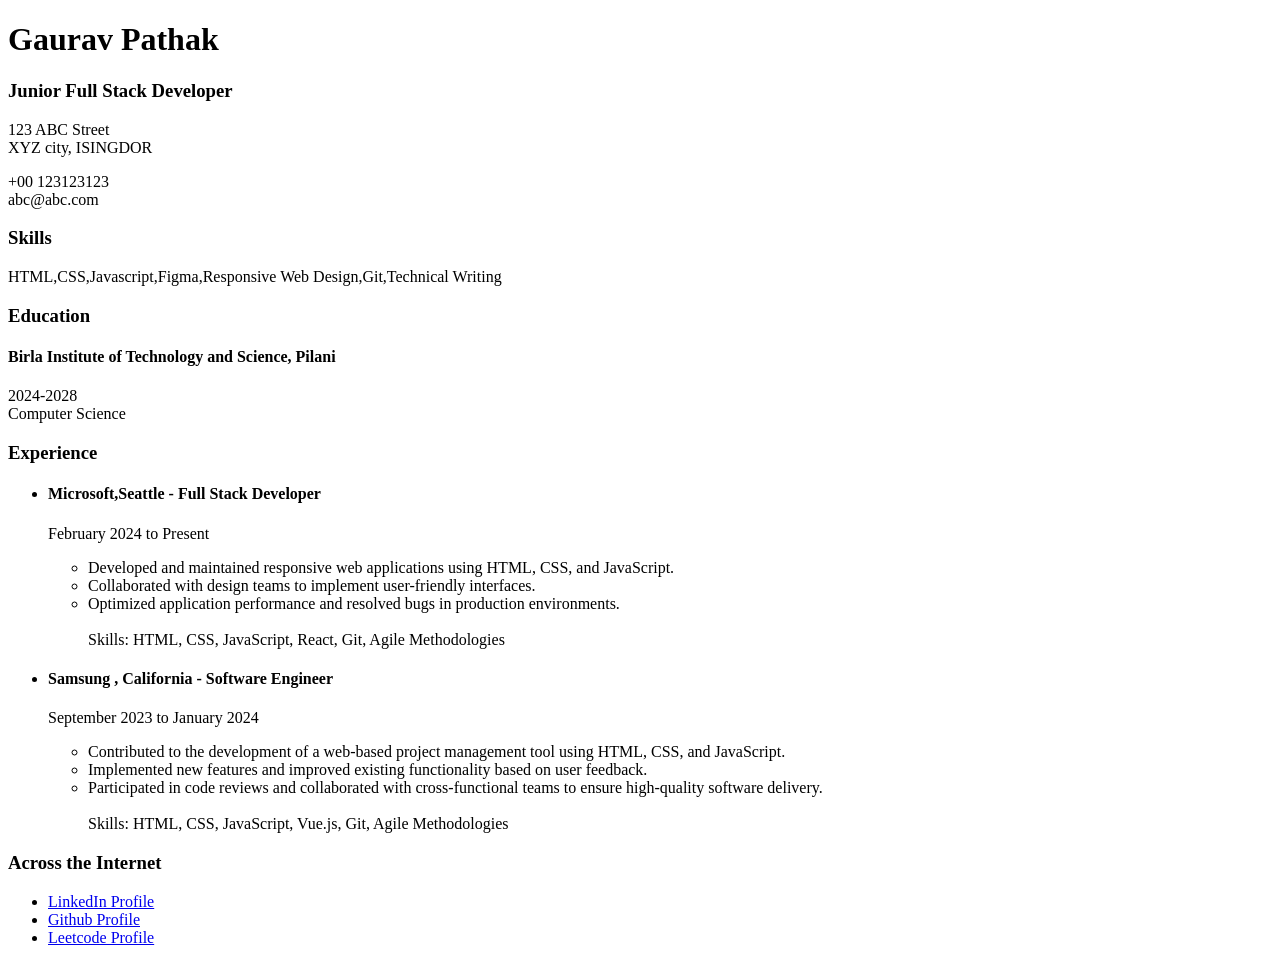
<file: htmlCV/index.html>
<!DOCTYPE html>
<html lang="en">
<head>
    <meta charset="UTF-8">
    <meta name="viewport" content="width=device-width, initial-scale=1.0">
    <title>HTML only CV</title>
</head>
<body>
    <h1>Gaurav Pathak</h1>
    <h3>Junior Full Stack Developer</h3>
    <section> 
        <p>
            123 ABC Street <br>
            XYZ city, ISINGDOR</p>
            <p>
            +00 123123123 <br>
            abc@abc.com
        </p>
    </section>
<h3>Skills</h3>
<section>
    <p>HTML,CSS,Javascript,Figma,Responsive Web Design,Git,Technical Writing</p>
</section>
<h3>Education</h3>
<section>
    <h4>Birla Institute of Technology and Science, Pilani</h4>
    2024-2028 <br>
    Computer Science
    <br>

</section>
<h3>Experience</h3>
<section><p>
    <ul>
   <li> <h4>Microsoft,Seattle - Full Stack Developer</h4> </li>
    February 2024 to Present
    </p>
    <p>
        <ul>
        <li>Developed and maintained responsive web applications using HTML, CSS, and JavaScript.</li>
        <li>Collaborated with design teams to implement user-friendly interfaces.</li>
        <li>Optimized application performance and resolved bugs in production environments.</li>
        <br>
        Skills: HTML, CSS, JavaScript, React, Git, Agile Methodologies
        </ul>
    </p>
    <li><h4>Samsung , California - Software Engineer</h4></li>
    September 2023 to January 2024
    <p>
        <ul>
            <li>
            Contributed to the development of a web-based project management tool using HTML, CSS, and JavaScript.</li>
            <li>Implemented new features and improved existing functionality based on user feedback.</li>
            <li>Participated in code reviews and collaborated with cross-functional teams to ensure high-quality software delivery.</li>
                <br>
        Skills: HTML, CSS, JavaScript, Vue.js, Git, Agile Methodologies
        </ul>
        </ul>
    </p>
</section>
<section>
    <h3>Across the Internet</h3>
    <p>
        <ul>
            <li>
                <a href="https://www.linkedin.com/in/gaurav-pathak-2959681bb">LinkedIn Profile</a>
            </li>
            <li>
                <a href="https://github.com/GauravPathak09">Github Profile</a>
            </li>
            <li>
                <a href="https://leetcode.com/u/PathakG/">Leetcode Profile</a>
            </li>
        </ul>
    </p>
</section>
</body>
</html>
</file>
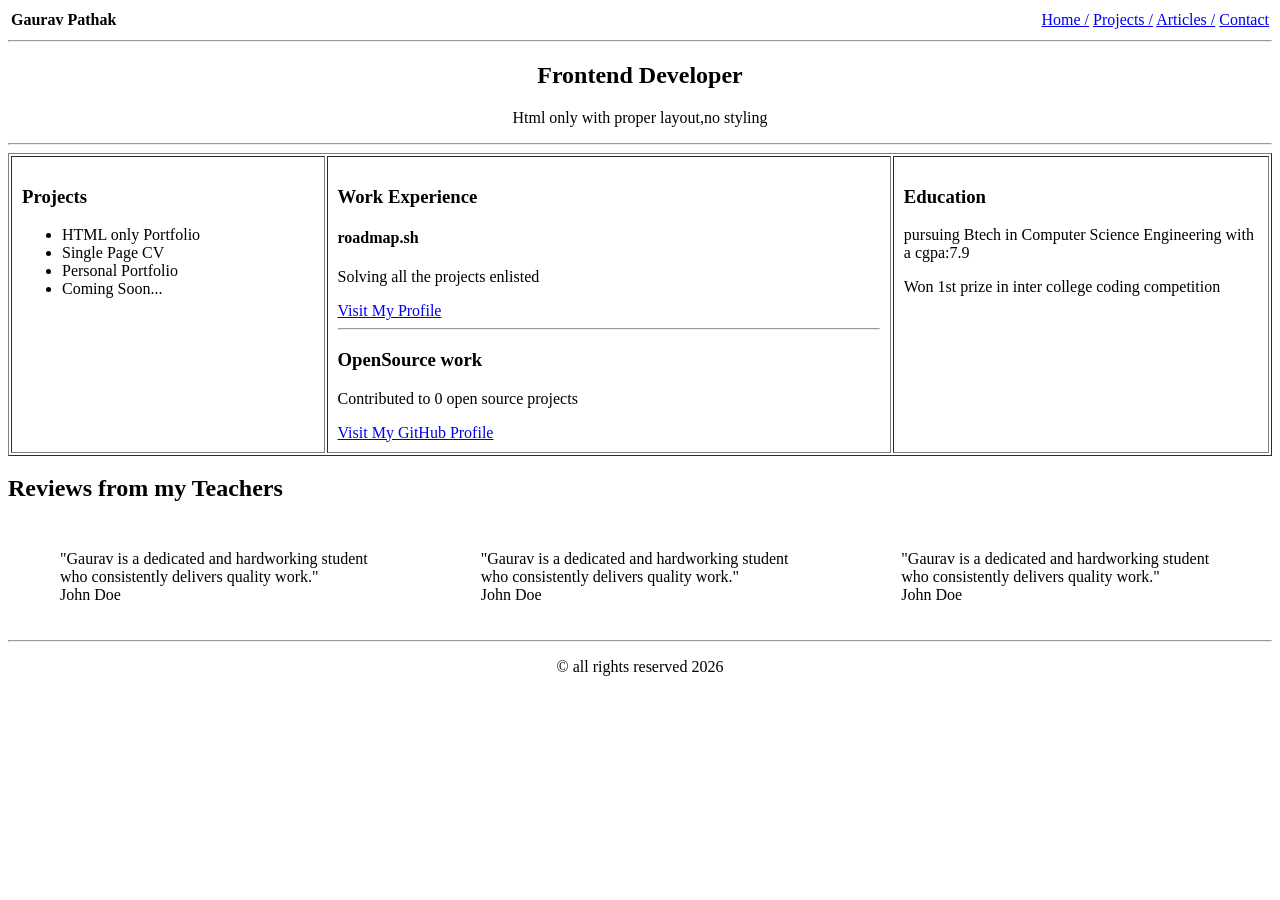
<file: HTMLwebsite/index.html>
<!DOCTYPE html>
<html lang="en">
<head>
    <meta charset="UTF-8">
    <meta name="viewport" content="width=device-width, initial-scale=1.0">
    <title>Gaurav Pathak - Simple HTML Website</title>
    <meta name="description" content="A simple website made only with HTML.">
    <meta name="keywords" content="Frontend Developer, HTML Portfolio, Web Engineering">
    <meta name="author" content="Gaurav Pathak">
</head>
<body>
    <header>
        <table width="100%">
            <tr>
                <td><strong>Gaurav Pathak</strong></td>
                <td align="right">
                    <nav>
                       <a href="index.html">Home /</a>
                        <a href="projects.html">Projects /</a>
                        <a href="article.html">Articles /</a>
                        <a href="contact.html">Contact</a>
                    </nav>
                </td>
            </tr>

        </table>
    </header>
    <hr> <section id="hero" style="text-align: center;">
        <h1>Frontend Developer</h1>
        <p>Html only with proper layout,no styling</p>
    </section>
    <hr>
    <main>
    <table border="1" width="100%" cellpadding="10">
        <tr>
            <td valign="top" width="25%">
                <h3>Projects</h3>
                <ul>
                    <li>HTML only Portfolio</li>
                    <li>Single Page CV</li>
                    <li>Personal Portfolio</li>
                    <li>Coming Soon...</li>
                </ul>
            </td>
            <td valign="top" width="45%">
                <h3>Work Experience</h3>
                <h4>roadmap.sh</h4>      
                <p>Solving all the projects enlisted</p>
                <a href="https://roadmap.sh/u/tribalcheif">Visit My Profile</a>
                <hr>
                <h3>OpenSource work</h3>
                <p>Contributed to 0 open source projects</p>
                <a href="https://github.com/GauravPathak09">Visit My GitHub Profile</a> 
                      
            </td>
            <td valign="top" width="35%">
                <h3>Education</h3>
                <p>pursuing Btech in Computer Science Engineering with a cgpa:7.9 </p>
                <p>
                    Won 1st prize in inter college coding competition
                </p>
            </td>
        </tr>
    </table>
    </main>
    <section id="reviews">
        <h2>Reviews from my Teachers</h2>
        <table width="100%" cellpadding="10">
            <tr>
                <td width="33%">
                    <blockquote>"Gaurav is a dedicated and hardworking student who consistently delivers quality work."
                        <footer>John Doe</footer>
                    </blockquote>
                </td>
                 <td width="33%">
                    <blockquote>"Gaurav is a dedicated and hardworking student who consistently delivers quality work."
                        <footer>John Doe</footer>
                    </blockquote>
                </td>
                 <td width="33%">
                    <blockquote>"Gaurav is a dedicated and hardworking student who consistently delivers quality work."
                        <footer>John Doe</footer>
                    </blockquote>
                </td>
            </tr>
        </table>
    </section>
    <hr>
    <footer style="text-align: center;">
    <p>&copy; all rights reserved 2026</p>
</footer>
    </body>
</html>
</file>
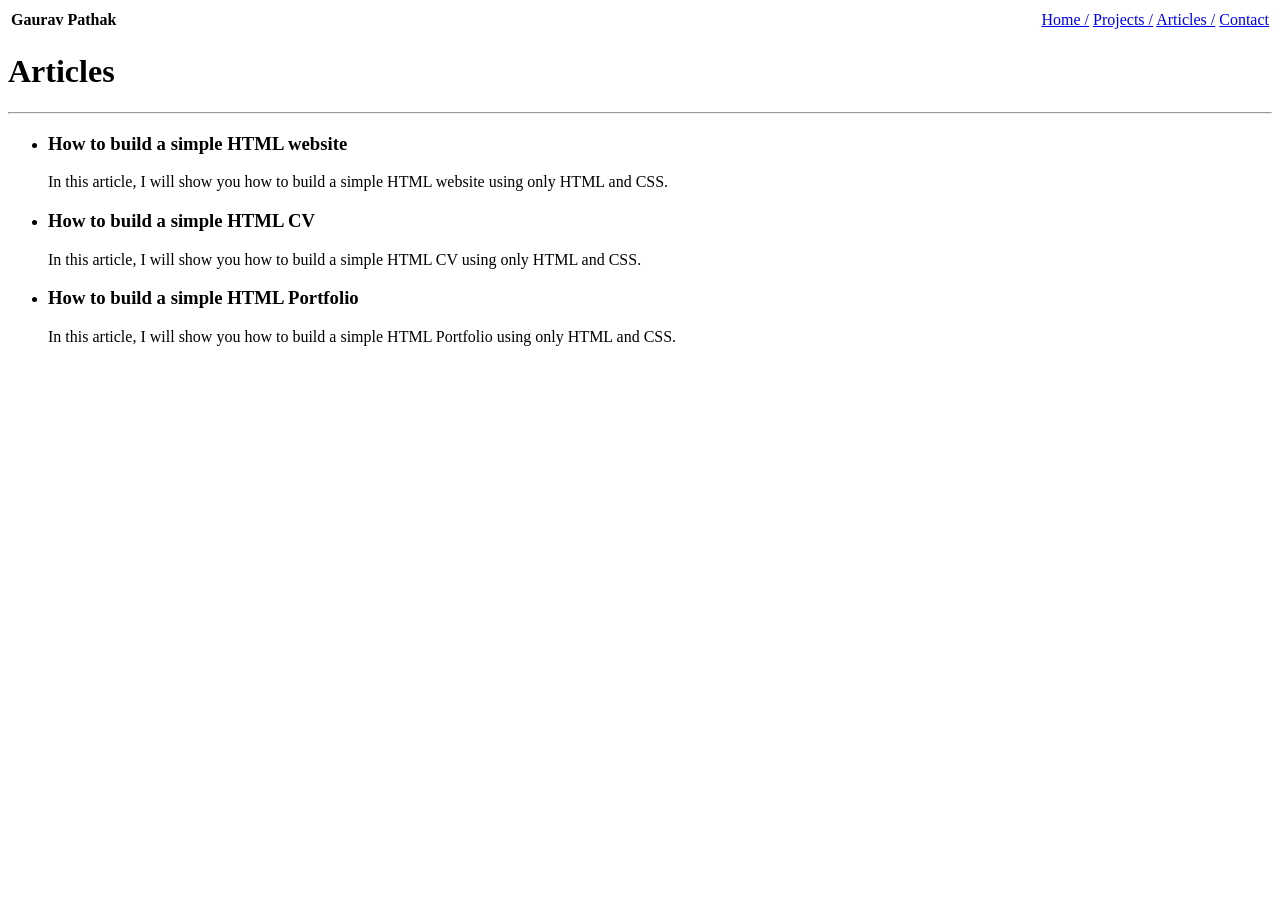
<file: HTMLwebsite/article.html>
<!DOCTYPE html>
<html lang="en">
<head>
    <meta charset="UTF-8">
    <meta name="viewport" content="width=device-width, initial-scale=1.0">
    <title>Gaurav Pathak - Simple HTML Website</title>
    <meta name="description" content="A simple website made only with HTML.">
    <meta name="keywords" content="Frontend Developer, HTML Portfolio, Web Engineering">
    <meta name="author" content="Gaurav Pathak">
</head>
<body>
    <header>
        <table width="100%">
            <tr>
                <td><strong>Gaurav Pathak</strong></td>
                <td align="right">
                    <nav>
                      <a href="index.html">Home /</a>
                        <a href="projects.html">Projects /</a>
                        <a href="article.html">Articles /</a>
                        <a href="contact.html">Contact</a>
                    </nav>
                </td>
            </tr>

        </table>
    </header>
    <h1>Articles</h1>
    <hr>
    <ul>
        <li><h3>How to build a simple HTML website</h3></li>
        <p>In this article, I will show you how to build a simple HTML website using only HTML and CSS.</p>
        <li><h3>How to build a simple HTML CV</h3></li>
        <p>In this article, I will show you how to build a simple HTML CV using only HTML and CSS.</p>
        <li><h3>How to build a simple HTML Portfolio</h3></li>
        <p>In this article, I will show you how to build a simple HTML Portfolio using only HTML and CSS.</p>
    </ul>
    </body>
</html>
</file>
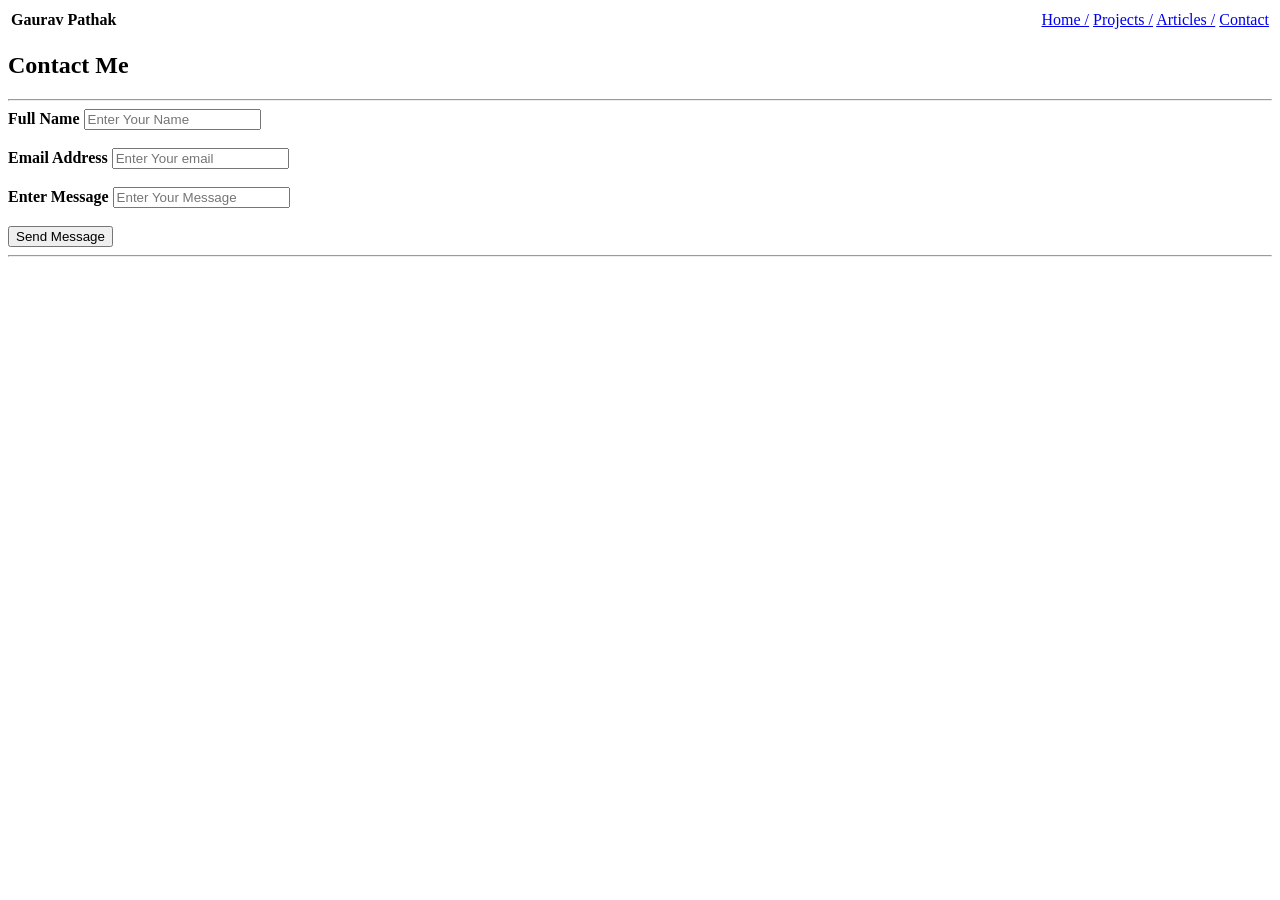
<file: HTMLwebsite/contact.html>
<!DOCTYPE html>
<html lang="en">
<head>
    <meta charset="UTF-8">
    <meta name="viewport" content="width=device-width, initial-scale=1.0">
    <title>Gaurav Pathak - Simple HTML Website</title>
    <meta name="description" content="A simple website made only with HTML.">
    <meta name="keywords" content="Frontend Developer, HTML Portfolio, Web Engineering">
    <meta name="author" content="Gaurav Pathak">
</head>
<body>
    <header>
        <table width="100%">
            <tr>
                <td><strong>Gaurav Pathak</strong></td>
                <td align="right">
                    <nav>
                        <a href="index.html">Home /</a>
                        <a href="projects.html">Projects /</a>
                        <a href="article.html">Articles /</a>
                        <a href="contact.html">Contact</a>
                    </nav>
                </td>
            </tr>

        </table>
    </header>
    <section id="Contact-Page">
        <h2>Contact Me</h2>
        <hr>
        <form action="mailto:gauravpathak128@gmail.com" method="post">
            <div>
                <label for="name"><strong>Full Name</strong></label>
                <input type="text" id="name" name="name" placeholder="Enter Your Name" required>
            </div>
            <br>
            <div>
                <label for="email"><strong>Email Address</strong></label>
                <input type="text" id="email" name="email" placeholder="Enter Your email" required>
            </div>
            <br>
            <div>
                <label for="message"><strong>Enter Message</strong></label>
                <input type="text" id="message" name="message" placeholder="Enter Your Message" required>
            </div>
            <br>
           
                <button type="submit">Send Message</button>
            
        </form>
        <hr>
    </section>
    </body>
</html>
</file>
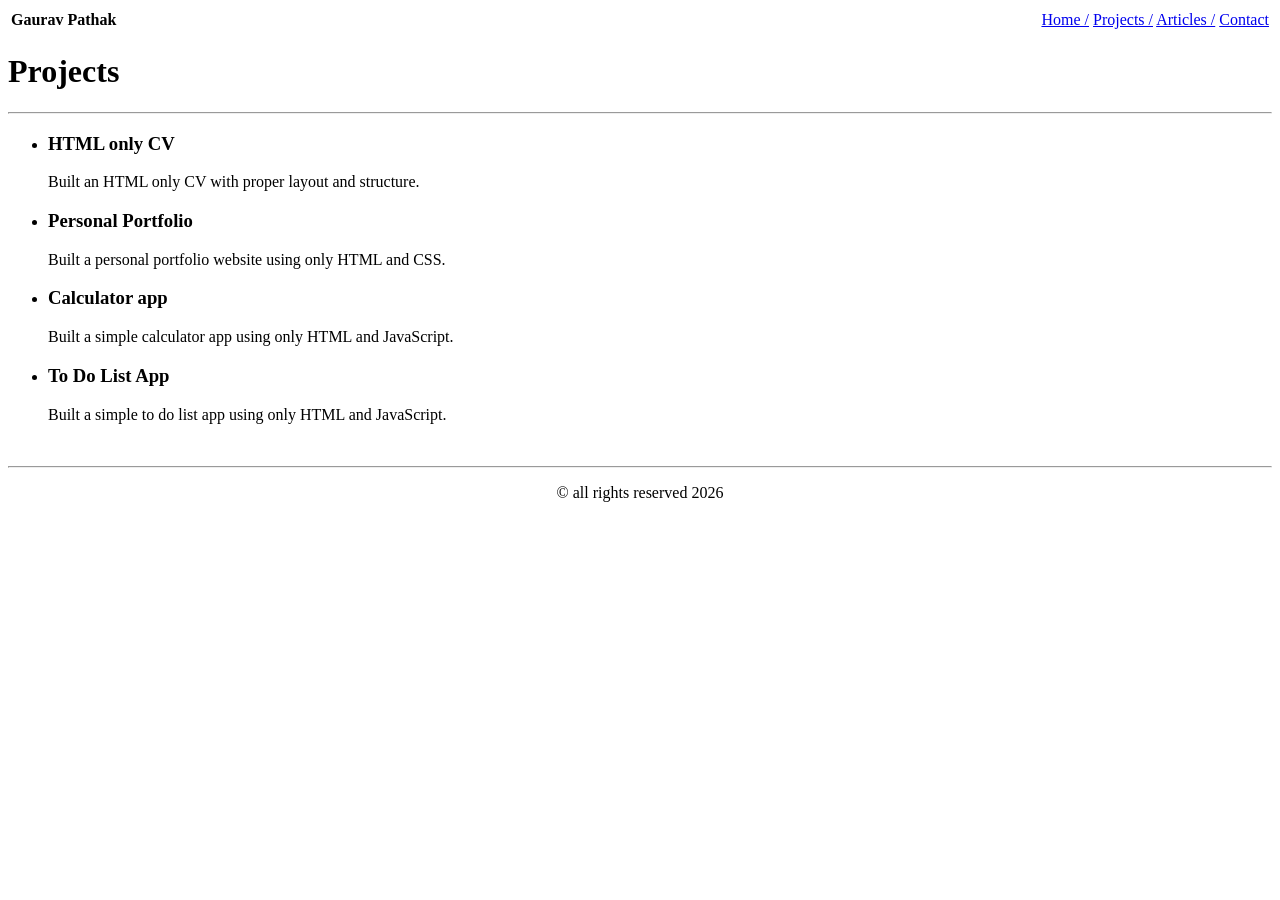
<file: HTMLwebsite/projects.html>
<!DOCTYPE html>
<html lang="en">
<head>
    <meta charset="UTF-8">
    <meta name="viewport" content="width=device-width, initial-scale=1.0">
    <title>Gaurav Pathak - Simple HTML Website</title>
    <meta name="description" content="A simple website made only with HTML.">
    <meta name="keywords" content="Frontend Developer, HTML Portfolio, Web Engineering">
    <meta name="author" content="Gaurav Pathak">
</head>
<body>
    <header>
        <table width="100%">
            <tr>
                <td><strong>Gaurav Pathak</strong></td>
                <td align="right">
                    <nav>
                      <a href="index.html">Home /</a>
                        <a href="projects.html">Projects /</a>
                        <a href="article.html">Articles /</a>
                        <a href="contact.html">Contact</a>
                    </nav>
                </td>
            </tr>

        </table>
    </header>
    <h1>Projects</h1>
    <hr>
    <ul>
        <li><h3>HTML only CV</h3></li>
        <p>Built an HTML only CV with proper layout and structure.</p>
        <li><h3>Personal Portfolio</h3></li>
        <p>Built a personal portfolio website using only HTML and CSS.</p>
        <li><h3>Calculator app</h3></li>
        <p>Built a simple calculator app using only HTML and JavaScript.</p>
        <li><h3>To Do List App</h3></li>
        <p>Built a simple to do list app using only HTML and JavaScript.</p>
    </ul>
    <br>
    <hr>
     <footer style="text-align: center;">
    <p>&copy; all rights reserved 2026</p>
</footer>
    </body>
</html>
</file>
